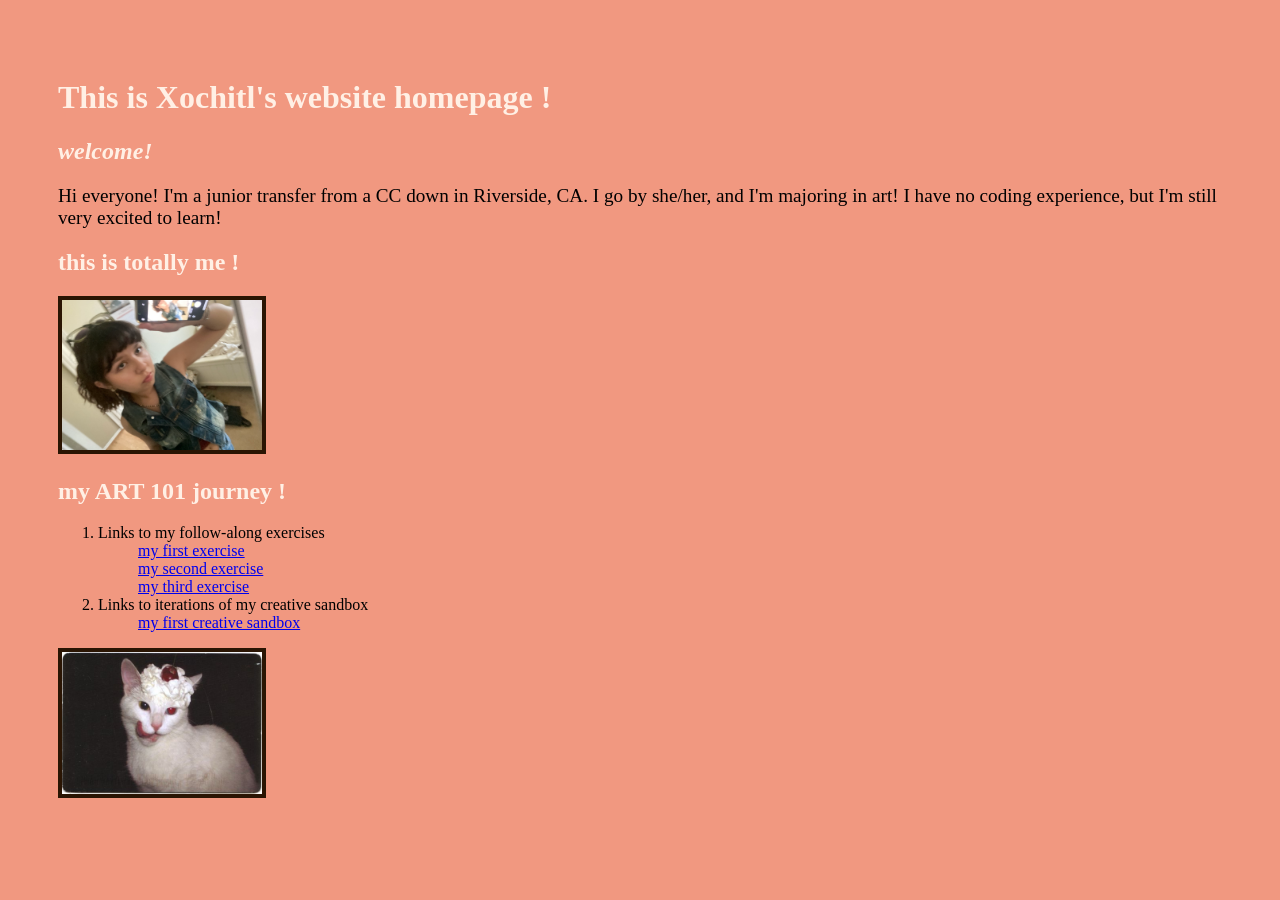
<file: index.html>
<!doctype html>

    <h1>This is Xochitl's website homepage ! </h1>

    <html xmlns="http://www.w3.org/1999/xhtml" lang="en-EN">

    <div id="introduction">
    <em>
        <h2>welcome!</h2>
        </em>

    <p>
    Hi everyone! I'm a junior transfer from a CC down in Riverside, CA. I go by she/her, and I'm majoring in art! I have no coding experience, but I'm still very excited to learn! 
    </p>
    </div>

        <h2>this is totally me ! </h2>
    
        <img id="mypic" src="selfi.jpg">

    <head>
        <title>Xochitl's ART101 Homepage</title>
        <link href="index.css" rel="stylesheet" type="text/css" />
    </head>


    <body>


      <h2>my ART 101 journey !</h2>

        <ol>

            <li>Links to my follow-along exercises</li>
                <ol> <a href="exercises/ex01.html">my first exercise</a> </ol>
                <ol> <a href="exercises/ex02.html">my second exercise</a> </ol>
                <ol> <a href="exercises/ex04.html">my third exercise</a> </ol>

            <li>Links to iterations of my creative sandbox</li>
                <ol> <a href="environ/env01.html">my first creative sandbox</a> </ol>

        </ol>

             <img id="blah" src="bleh.jpg"

    </body>


 

</html>
</file>
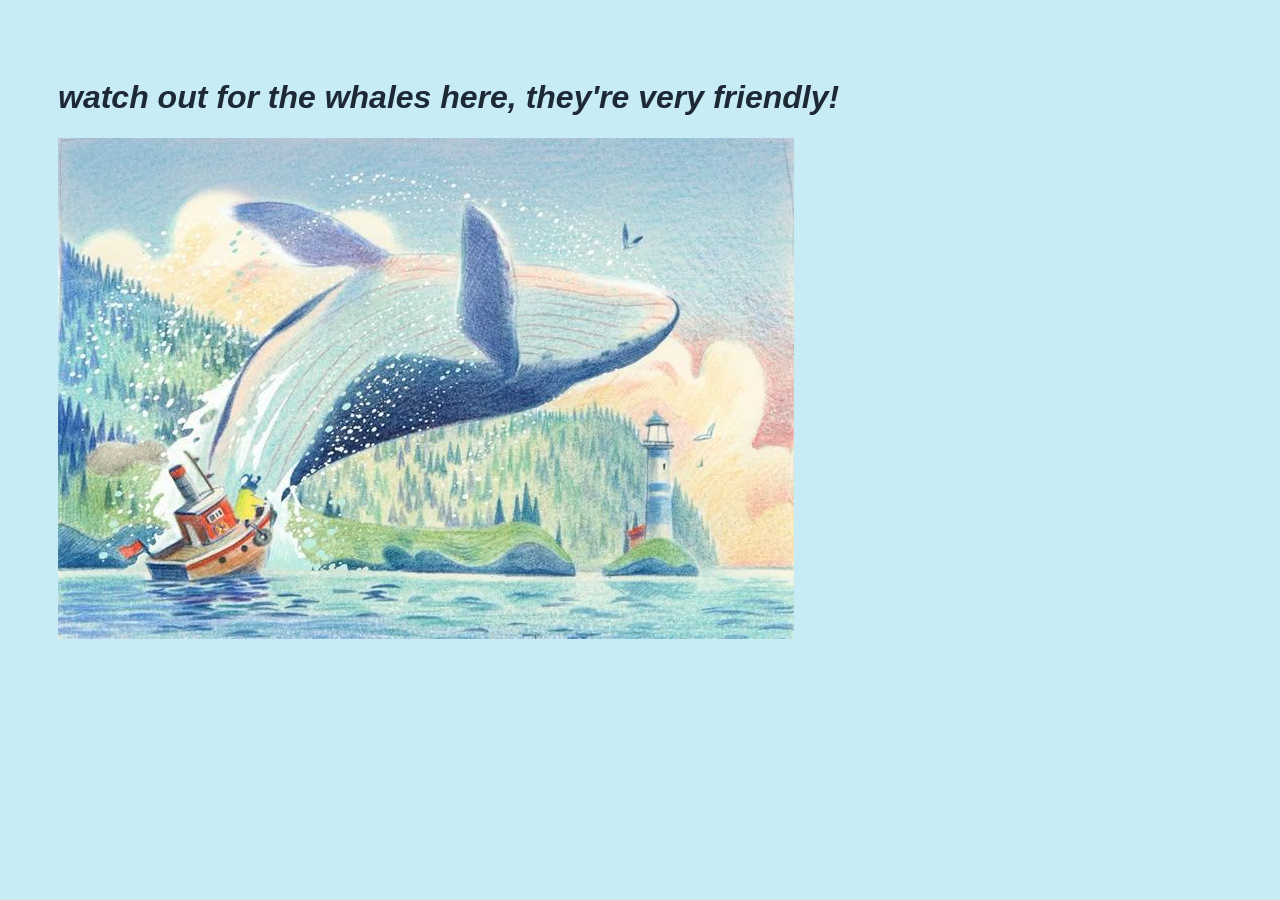
<file: environ/env01.html>
<!doctype html>

<link href="env01.css" rel="stylesheet" type="text/css"/>

<body>
    
    
        <em>
        <H1>watch out for the whales here, they're very friendly!</h1>
        </em>
        <img id="mypic" src="images/whale.jpg">


    </body>
    
</html>
</file>
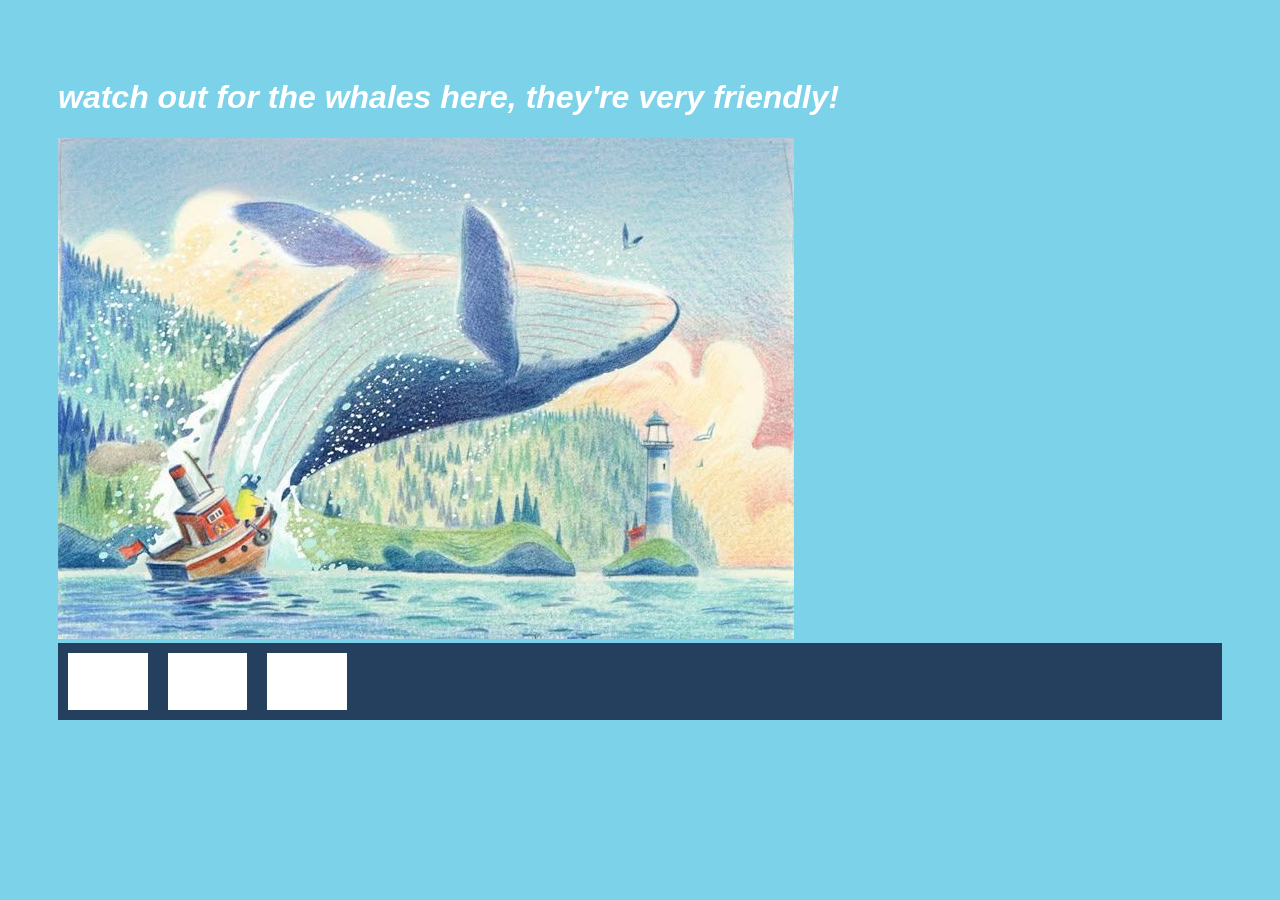
<file: environ/env02.html>
<!doctype html>

<link href="env02.css" rel="stylesheet" type="text/css"/>
  <head>
    <em>
      <H1>watch out for the whales here, they're very friendly!</h1>
   </em>
  </head>


 <body>
 
     <img id="#mypic" src="images/whale.jpg">
  
    <div class="container">
    <div>Item 1</div>
    <div>Item 2</div>
    <div>Item 3</div>

  </body>
    
</html>
</file>
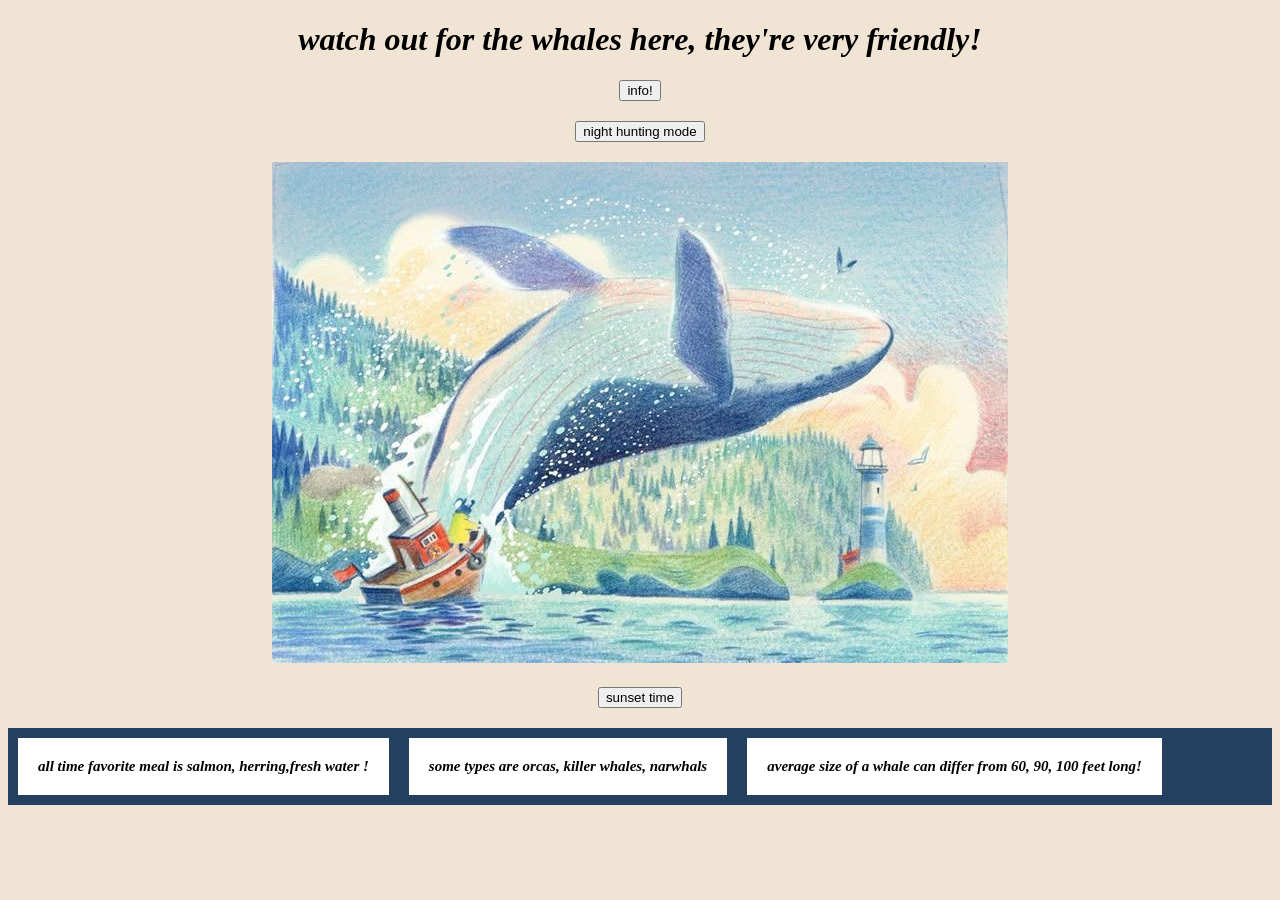
<file: environ/env03.html>
<!doctype html>

  <link href="env03.css" rel="stylesheet" type="text/css"/>
  <script src="https://code.jquery.com/jquery-3.7.1.min.js"></script>
    
  <script src="env03.js" defer></script>

    <meta charset="UTF-8">
    <meta name="viewport" content="width=device-width, initial-scale=1.0">
    
    <title> whale island </title>

  <head>
    <em>
      <H1>watch out for the whales here, they're very friendly!</h1>
   </em>
  </head>

  <body>
    <p>
      <button id="info"> info! </button>
    </p>  
  </body>
  
  <body style="text-align:center;">
    <h2> </h2>

    <button onclick="myFunc()">
   night hunting mode </button>
  
   <h2> </h2>

  <script>
    let result = document.getElementById("night");

    function changeColor(color) {
      document.body.style.background = color;
  }

  function myFunc() {
      changeColor('#24254d')
        }        
</script>

 
    <img id="mypic" src="images/whale.jpg">

  <body style="text-align:center;">
    <h2> </h2>

    <button onclick="myFunc1()">
    sunset time </button>
  
   <h2> </h2>

<script>
    let result1 = document.getElementById("day");

    function changeColor(color) {
      document.body.style.background = color;
  }

  function myFunc1() {
      changeColor('#e6783d');
        }        
</script>

<p> 
  <div class="container">
  <div id="output"> </div>
  <div id="output1"></div>
  <div id="third1"> </div>

</p>

</html>
</file>
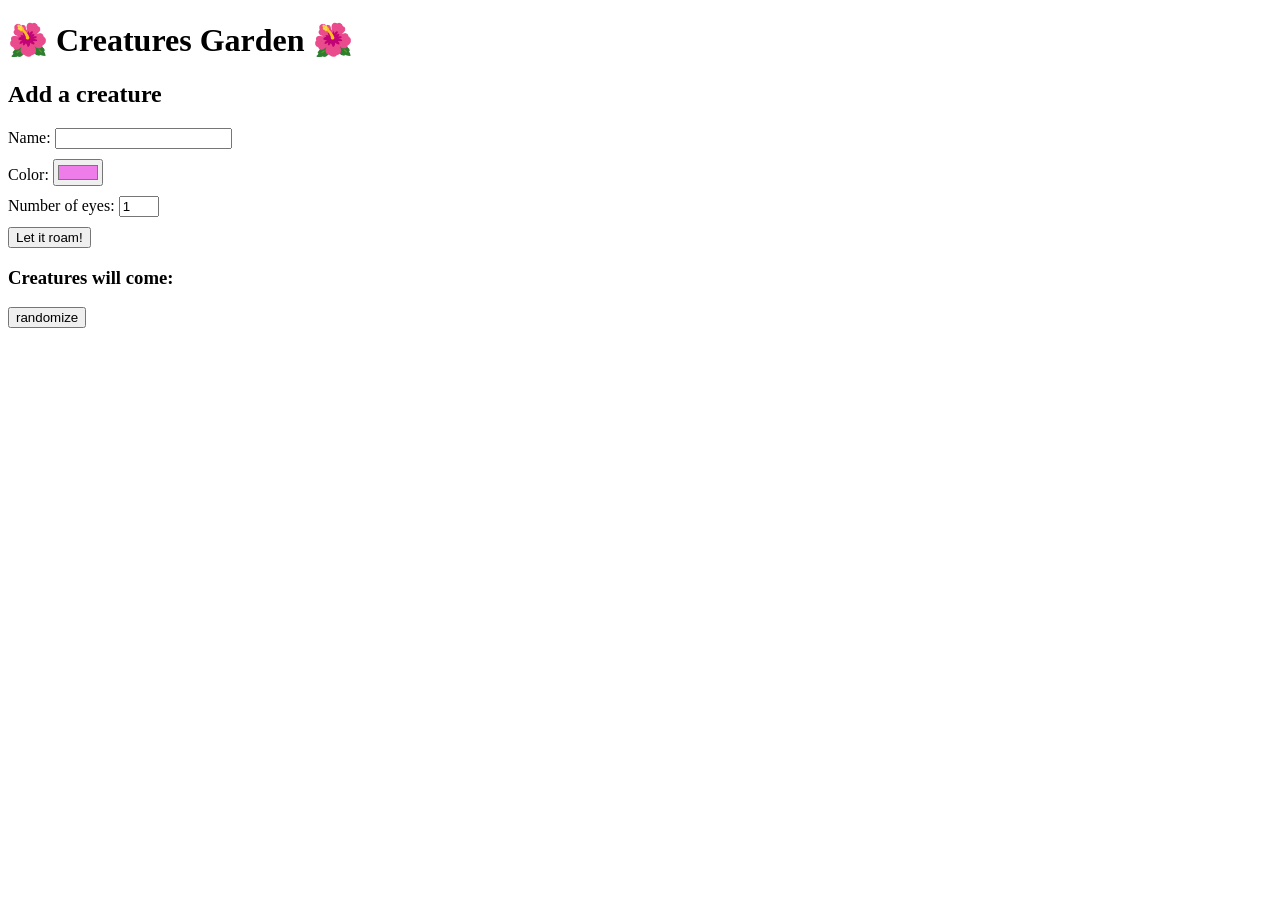
<file: exercises/creature.html>
<!DOCTYPE html>
<html lang="en">

<head>
   <!-- All techy stuff goes here, inside HEAD -->
   <meta charset="UTF-8">
   <meta name="viewport" content="width=device-width, initial-scale=1.0">
   <!-- Overall title of your page -->
   <title>🌺 Creatures Garden 🌺</title>
   <!-- Link to external CSS file -->
   <link rel="stylesheet" href="creature.css">
   <!-- jQuery library -->
   <script src="https://code.jquery.com/jquery-3.7.1.min.js"></script>
   <!-- Link to external JavaScript file -->
   <script src="creature.js" DEFER></script>
</head>

<body>
   <!-- Main content goes here, inside BODY -->
   <h1>🌺 Creatures Garden 🌺</h1>

   <div id="creature-form">
      <h2>Add a creature</h2>
      <div>Name: <input id="crName" type="text" maxlength="10"> </div>
      <div>Color: <input id="crColor" type="color" value="#ee7dea"> </div>
      <div>Number of eyes: <input id="crEyesNum" type="number" max="5" min="0" value="1"> </div>
      <button id="add-creature">Let it roam!</button>
   </div>

<h3>Creatures will come:</h3> 
<button id="shuffle-creatures">randomize</button>
   <div id="creature-list"> </div>

</body>

</html>
</file>
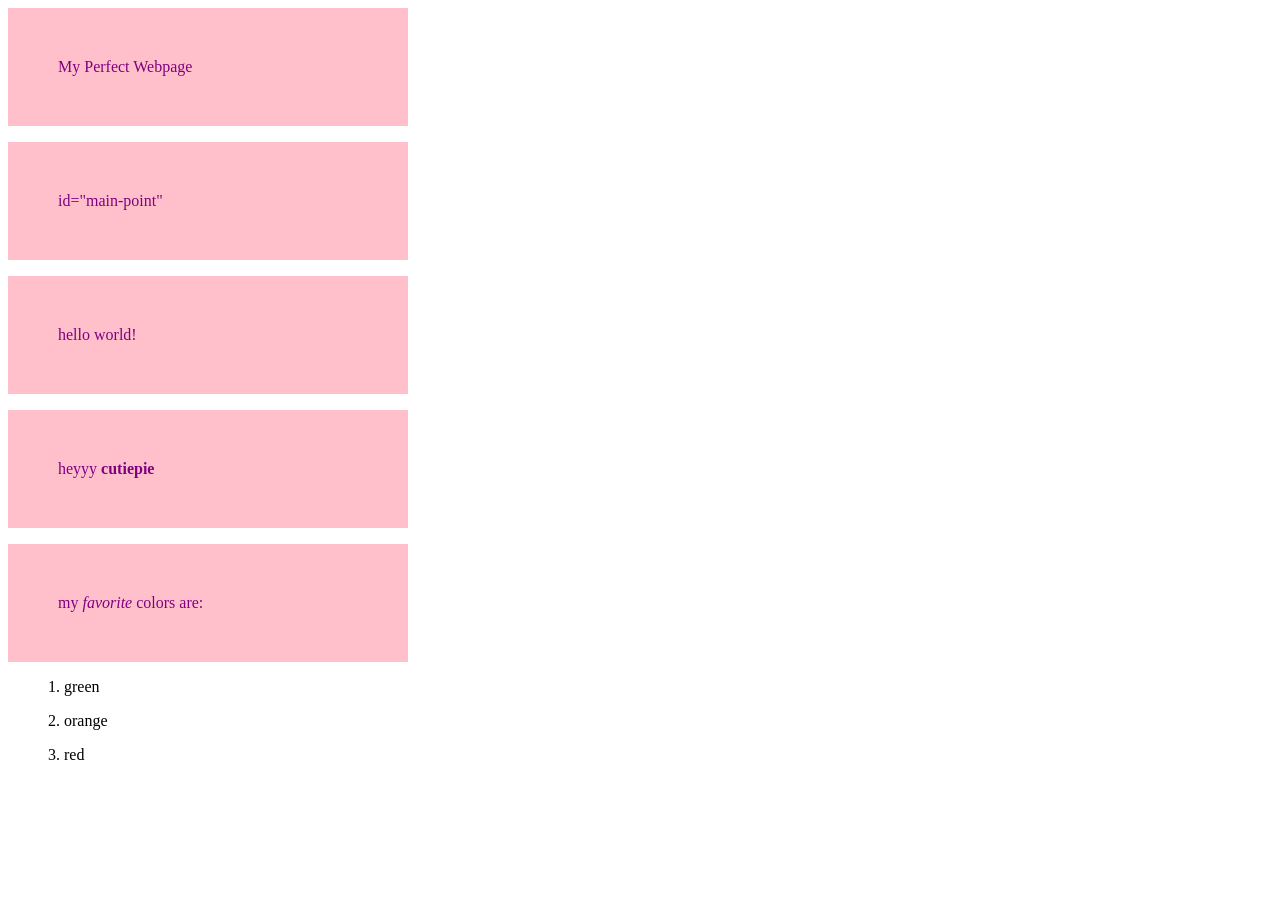
<file: exercises/ex02.html>
<html>

    <head> 
        <title>What a Beauty</title>
        <link href="ex02.css" rel="stylesheet" type="text/css"/>
    </head>


    <body>

        <p> 
            My Perfect Webpage 
        </p>

        <p> id="main-point"</p>
   
    

        <p>
            hello world!
        </p>

        <p> 
            heyyy <strong> cutiepie </strong> 
        </p>


        <p>
            my <em> favorite </em> colors are:
        </p>

        <ol> 1. green </ol>
        <ol> 2. orange </ol> 
        <ol> 3. red </ol> 

        
    </body>


</html>
</file>
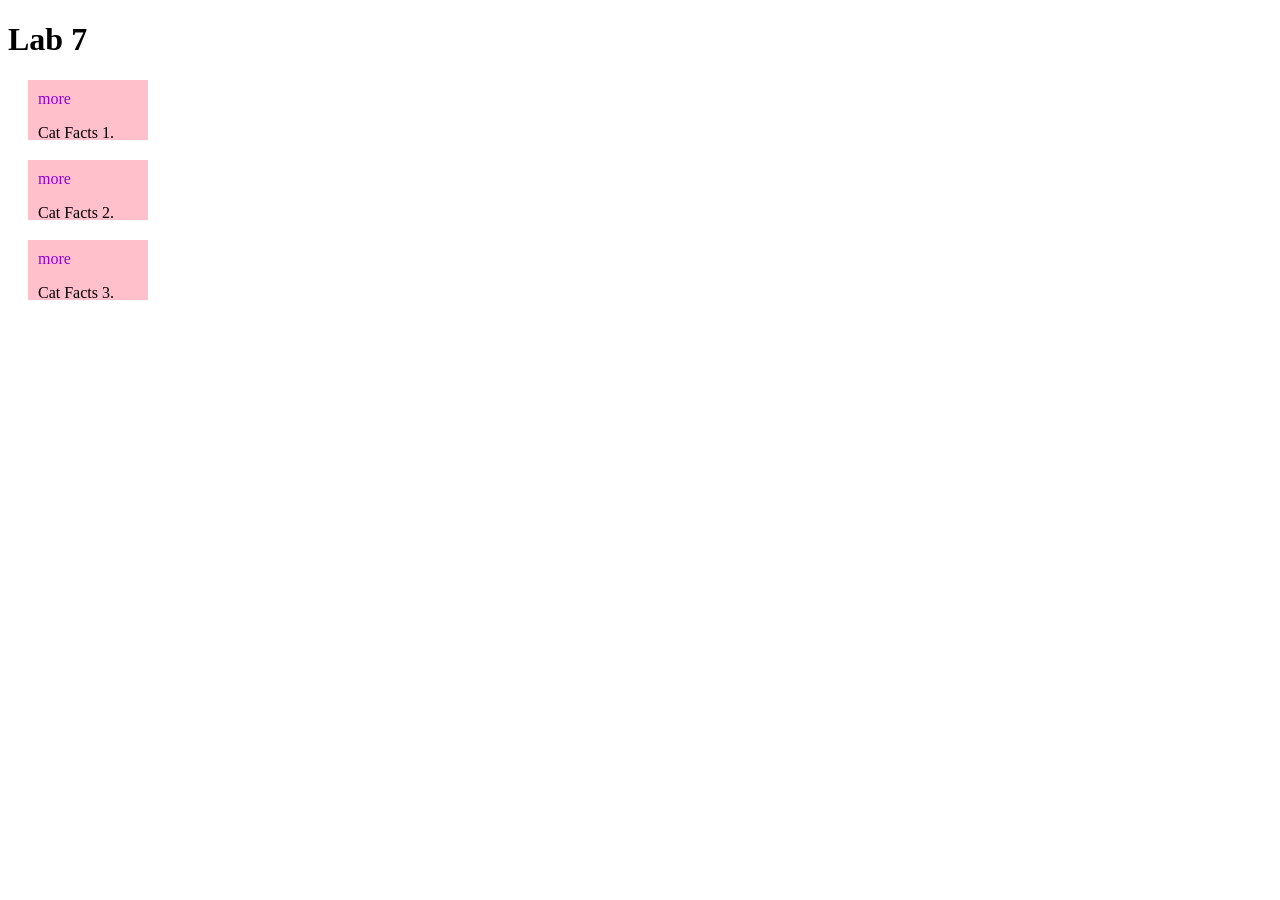
<file: exercises/lab7.html>
<!DOCTYPE html>
<html lang="en">

<head>
    <!-- All techy stuff goes here, inside HEAD -->
    <meta charset="UTF-8">
    <meta name="viewport" content="width=device-width, initial-scale=1.0">
    <!-- Overall title of your page -->
    <title>Lab 5</title>
    <!-- Link to external CSS file -->
    <link rel="stylesheet" href="lab7.css">
    <!-- jQuery library -->
    <script src="https://code.jquery.com/jquery-3.7.1.min.js"></script>
    <!-- Link to external JavaScript file -->
    <script src="lab7.js" defer></script>
</head>

<body>
    <!-- Main content goes here, inside BODY -->
    <h1>Lab 7</h1>

</body>

<div class="nice-block"><span>more</span> 
  <p> Cat Facts 1. They cannot taste sweetness, have unique nose prints, and can sleep up to 16 hours a day 
  </p>
</div>

<div class="second-block"><span>more</span> 
  <p> Cat Facts 2. They have a unique ability to jump up to six times their length
    
  </p>
</div>

<div class="third-block"><span>more</span> 
  <p> Cat Facts 3. Their nose print is as unique as a human fingerprint
    
  </p>
</div>


</html>
</file>
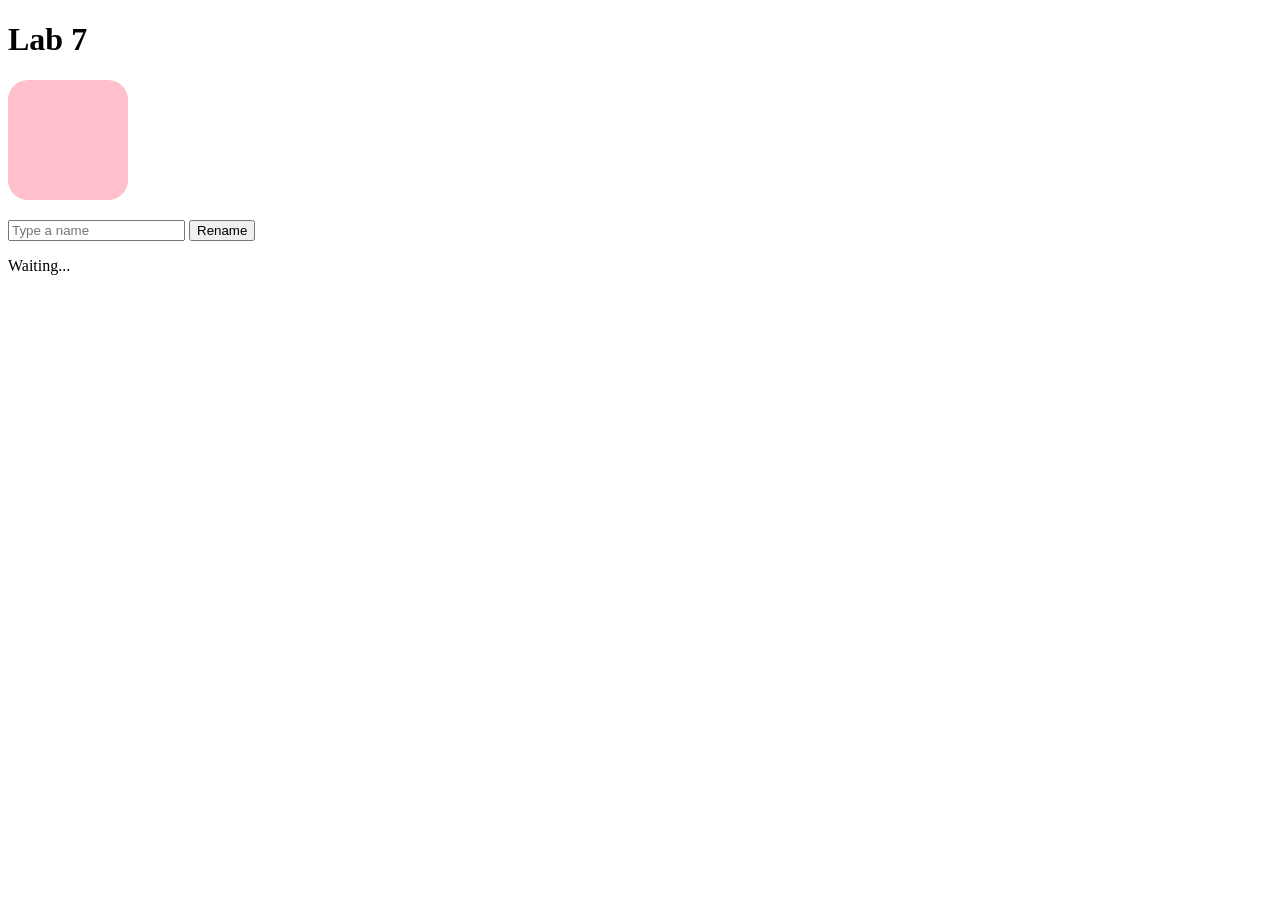
<file: exercises/lab8.html>
<!DOCTYPE html>
<html lang="en">

<head>
    <!-- All techy stuff goes here, inside HEAD -->
    <meta charset="UTF-8">
    <meta name="viewport" content="width=device-width, initial-scale=1.0">
    <!-- Overall title of your page -->
    <title>Lab 8</title>
    <!-- Link to external CSS file -->
    <link rel="stylesheet" href="lab8.css">
    <!-- jQuery library -->
    <script src="https://code.jquery.com/jquery-3.7.1.min.js"></script>
    <!-- Link to external JavaScript file -->
    <script src="lab8.js" defer></script>
</head>

<body>
    <!-- Main content goes here, inside BODY -->
    <h1>Lab 7</h1>

 <div id="creature"></div>

    <input id="name-input" placeholder="Type a name">
    <button id="rename-btn">Rename</button>

    <p id="status">Waiting...</p>

</body>

</html>
</file>
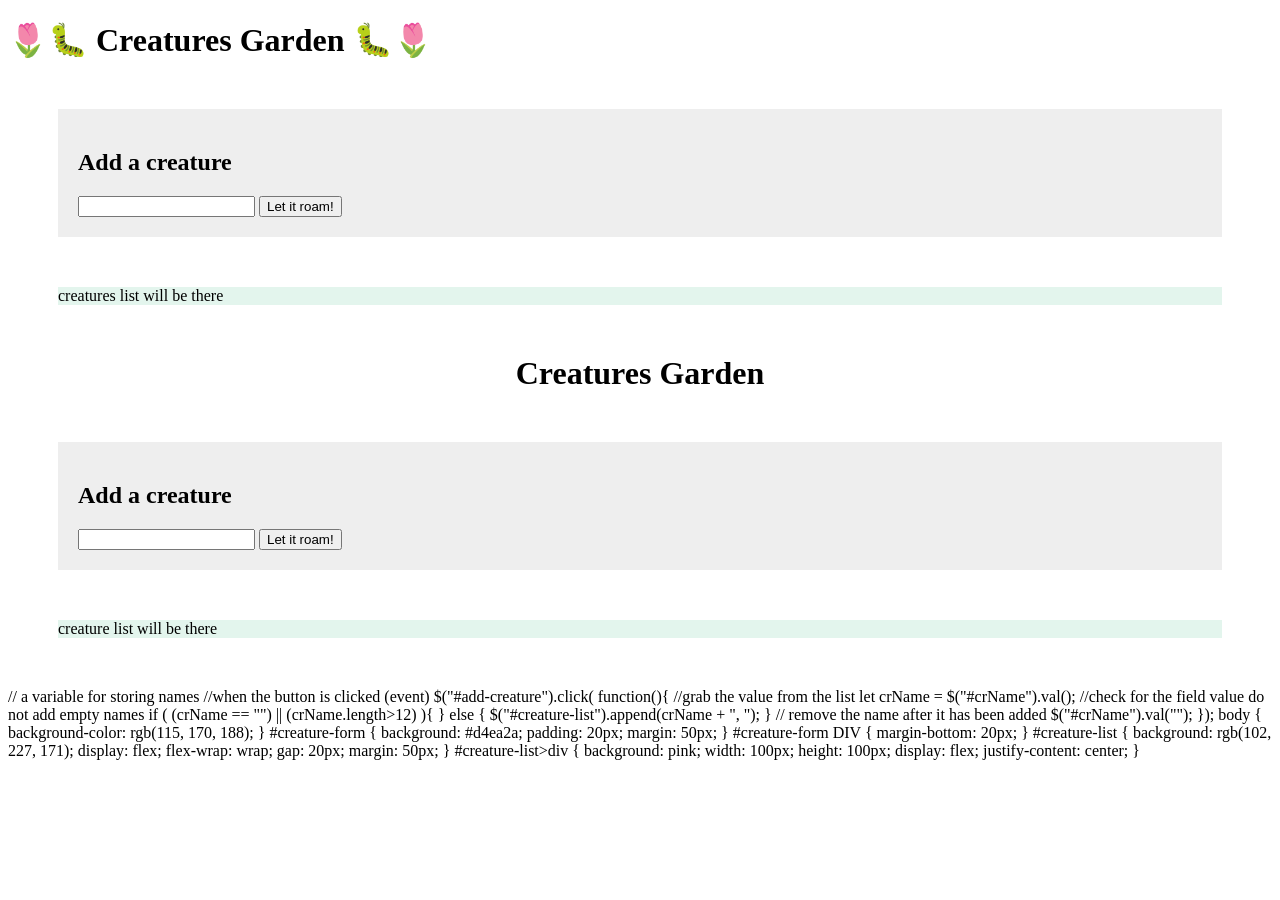
<file: garden/creature.html>
<!DOCTYPE html>
<html lang="en">

<head>
   <!-- All techy stuff goes here, inside HEAD -->
   <meta charset="UTF-8">
   <meta name="viewport" content="width=device-width, initial-scale=1.0">
   <!-- Overall title of your page -->
   <title>Empty Template</title>
   <!-- Link to external CSS file -->
   <link rel="stylesheet" href="creature.css">
   <!-- jQuery library -->
   <script src="https://code.jquery.com/jquery-3.7.1.min.js"></script>
   <!-- Link to external JavaScript file -->
   <script src="creature.js" DEFER></script>
</head>

<body>
   <!-- Main content goes here, inside BODY -->
    <h1> 🌷🐛 Creatures Garden 🐛🌷 </h1>

    <div id="creature-form">
        <h2>Add a creature</h2>
        <input id="crName" type="text">
        <button id="add-creature">Let it roam!</button>
    </div>

    <div id="creature-list"> creatures list will be there </div>    
</body>
</html>

<!DOCTYPE html>
<html lang="en">

<head>
   <!-- All techy stuff goes here, inside HEAD -->
   <meta charset="UTF-8">
   <meta name="viewport" content="width=device-width, initial-scale=1.0">
   <!-- Overall title of your page -->
   <title>Empty Template</title>
   <!-- Link to external CSS file -->
   <link rel="stylesheet" href="creature.css">
   <!-- jQuery library -->
   <script src="https://code.jquery.com/jquery-3.7.1.min.js"></script>
   <!-- Link to external JavaScript file -->
   <script src="creature.js" DEFER></script>
</head>

<body>
   <!-- Main content goes here, inside BODY -->

<h1><center>Creatures Garden</h1></center>

<!-- form for creating creatures-->
<div id="creature-form">
<h2>Add a creature</h2>
<input id="crName" type="text">
<button id="add-creature">Let it roam!</button>
</div>

<!-- form for outputting creatures-->

<div id="creature-list"> creature list will be there </div> 


</body>
</html>
// a variable for storing names

//when the button is clicked (event)

    $("#add-creature").click(
    function(){

    //grab the value from the list
    let crName = $("#crName").val();

    //check for the field value do not add empty names
    if ( (crName == "") || (crName.length>12) ){
        }
    else { 
            $("#creature-list").append(crName + ", ");
        }


    // remove the name after it has been added
    $("#crName").val("");

});
body {
  background-color: rgb(115, 170, 188);
}

#creature-form {
    background: #d4ea2a;
    padding: 20px;
    margin: 50px;
}

#creature-form DIV {
    margin-bottom: 20px;
}

#creature-list {
    background: rgb(102, 227, 171);
    display: flex;
    flex-wrap: wrap;
    gap: 20px;
    margin: 50px;
}

#creature-list>div {
    background: pink;
    width: 100px;
    height: 100px;
    display: flex;
    justify-content: center;
}
</file>
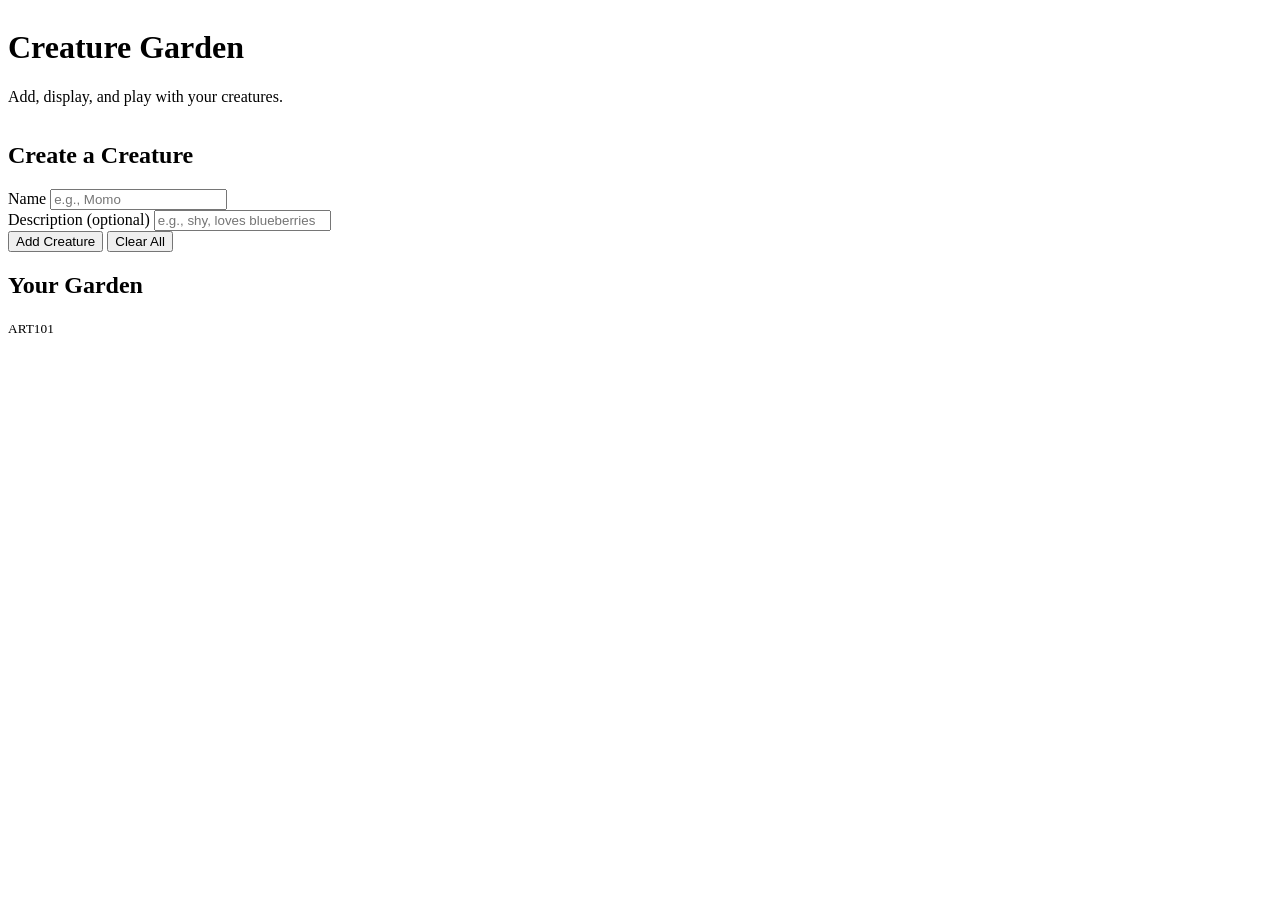
<file: section/activity.html>
<!DOCTYPE html>
<html lang="en">
<head>
  <meta charset="UTF-8" />
  <meta name="viewport" content="width=device-width, initial-scale=1" />
  <title>ART101</title>
  <link rel="stylesheet" href="activity.css" />
  <script src="https://code.jquery.com/jquery-3.7.1.min.js" crossorigin="anonymous"></script>
  <script src="activity.js" defer></script>
</head>
<body>
  <header>
    <h1>Creature Garden</h1>
    <p id="subtitle">Add, display, and play with your creatures.</p>
  </header>

  <main>
    <section id="creature-form" aria-labelledby="form-title">
      <h2 id="form-title">Create a Creature</h2>
      <div class="field">
        <label for="crName">Name</label>
        <input id="crName" type="text" placeholder="e.g., Momo" />
      </div>
      <div class="field">
        <label for="crDesc">Description (optional)</label>
        <input id="crDesc" type="text" placeholder="e.g., shy, loves blueberries" />
      </div>
      <div class="actions">
        <button id="crAdd" type="button">Add Creature</button>
        <button id="clearAll" type="button">Clear All</button>
      </div>
      <p id="status" role="status" aria-live="polite"></p>
    </section>

    <section id="creature-zone" aria-labelledby="zone-title">
      <h2 id="zone-title">Your Garden</h2>
      <div id="creature-list" aria-label="Creature list"></div>
    </section>
  </main>

  <footer>
    <small> ART101 </small>
  </footer>
</body>
</html>
</file>
<file: index.css>
BODY { background: #f19880; padding: 50px;font-family:'Times New Roman', Times}
H1, H2, H3 {color: #fff0e5; font-family:cursive}
#mypic {width: 200px;}
#introduction h2 { font-style: italic;font-family:cursive}
#introduction p { font-size: 120%;font-family:'Times New Roman', Times}


.navigation {
display: flex;
gap: 20px;}

img { border: 4px solid rgb(42, 21, 3);}

#blah {width: 200px; height: 100 px}
</file>
<file: environ/env01.css>
body {
    background-color: #c7ecf5; padding: 50px;
    font-family:cursive;
    color:rgb(29, 41, 53);}

H1 {color:rgb(216, 239, 234)4; font-family: sans-serif;}
</file>
<file: environ/env02.css>
body {
    background-color: #7cd2e8; padding: 50px;
    font-family:cursive;
    color:rgb(255, 255, 255);}

H1 {color:rgb(216, 239, 234)4; font-family: sans-serif;}
#mypic {width: 200px;}

.container {
background-color: rgb(37, 63, 94);
width:700px;
display: flex;
width:auto;
}

.container div {
background-color: #ffffff;
margin: 10px;
padding: 20px;
font-size: 15px;
font-style:italic;
font-weight: bold;
width:auto;
}
</file>
<file: environ/env03.css>
body {background-color: #f0e5d5;}


.container {
background-color: rgb(37, 63, 94);
width:700px;
display: flex;
width:auto;
}


.container div {
background-color: #ffffff;
margin: 10px;
padding: 20px;
font-size: 15px;
font-style:italic;
font-weight: bold;
width:auto;
}
</file>
<file: exercises/creature.css>
#creature-form DIV {
    margin-bottom: 10px;
}

#creature-list>DIV {
    display: flex;
    flex-direction: column;
    justify-content: center;
    align-items: center;
}

.creature-body {
    background: pink;
    justify-content: center;
    align-items: center;
    display: flex;
    width: 100px;
    height: 100px;
}


.eye { height: 18px; width: 10px; border: 2px solid #000; border-radius: 10px; background: #fff;}
</file>
<file: exercises/ex02.css>
p { color: purple; }

p {background: pink} 
p {border: 50px solid pink}
p {width: 300px}

.highlight1 {background: red;}
</file>
<file: exercises/lab7.css>
.nice-block {
    height: 40px;
    overflow: hidden;
    width: 100px;
    padding: 10px;
    background: pink;
    margin: 20px;
}

.less {

}

.more {
    height: auto;
    overflow: visible;
}

.nice-block span {
    cursor: pointer;
    color: darkviolet;
}

.second-block {
    height: 40px;
    overflow: hidden;
    width: 100px;
    padding: 10px;
    background: pink;
    margin: 20px;
}

.less {
    
}

.more {
    height: auto;
    overflow: visible;
}

.second-block span {
    cursor: pointer;
    color: darkviolet;
}

.third-block {
    height: 40px;
    overflow: hidden;
    width: 100px;
    padding: 10px;
    background: pink;
    margin: 20px;
}

.less {

}

.more {
    height: auto;
    overflow: visible;
}

.third-block span {
    cursor: pointer;
    color: darkviolet;
}
</file>
<file: exercises/lab8.css>
#creature {
  width: 120px;
  height: 120px;
  background: pink;
  border-radius: 20px;
  margin-bottom: 20px;
}
</file>
<file: garden/creature.css>
#creature-form {
    background: #eeeeee;
    padding: 20px;
    margin: 50px;
}

#creature-list {
    background: rgb(227, 245, 237);
    display: flex;
    flex-wrap: wrap;
    gap: 20px;
    margin: 50px;
}
</file>
<file: section/activity.css>
header {
    align-content: center;
}

creature-list {
    display: flex;
}
</file>
